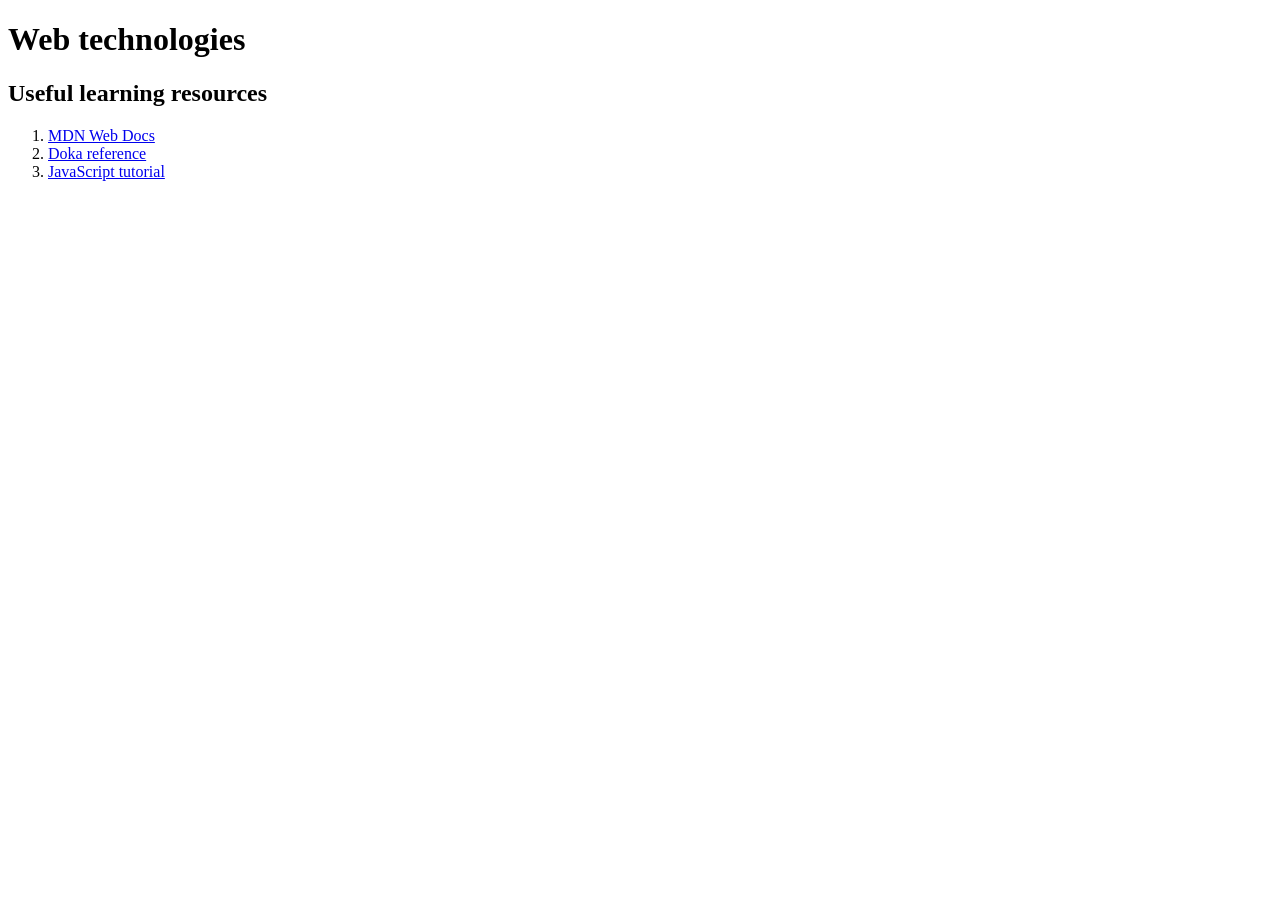
<file: Lab1/Задание 1/src/index.html>
<!DOCTYPE html>
<html lang="en">
    <head>
        <title>HTML</title>
    </head>
    <body>
        <h1>Web technologies</h1>
        <h2>Useful learning resources</h2>
        <ol>
            <li><a href="https://developer.mozilla.org/ru/">MDN Web Docs</a></li>
            <li><a href="https://doka.guide/">Doka reference</a></li>
            <li><a href="https://learn.javascript.ru/">JavaScript tutorial</a></li>
        </ol>
    </body>
</html>
</file>
